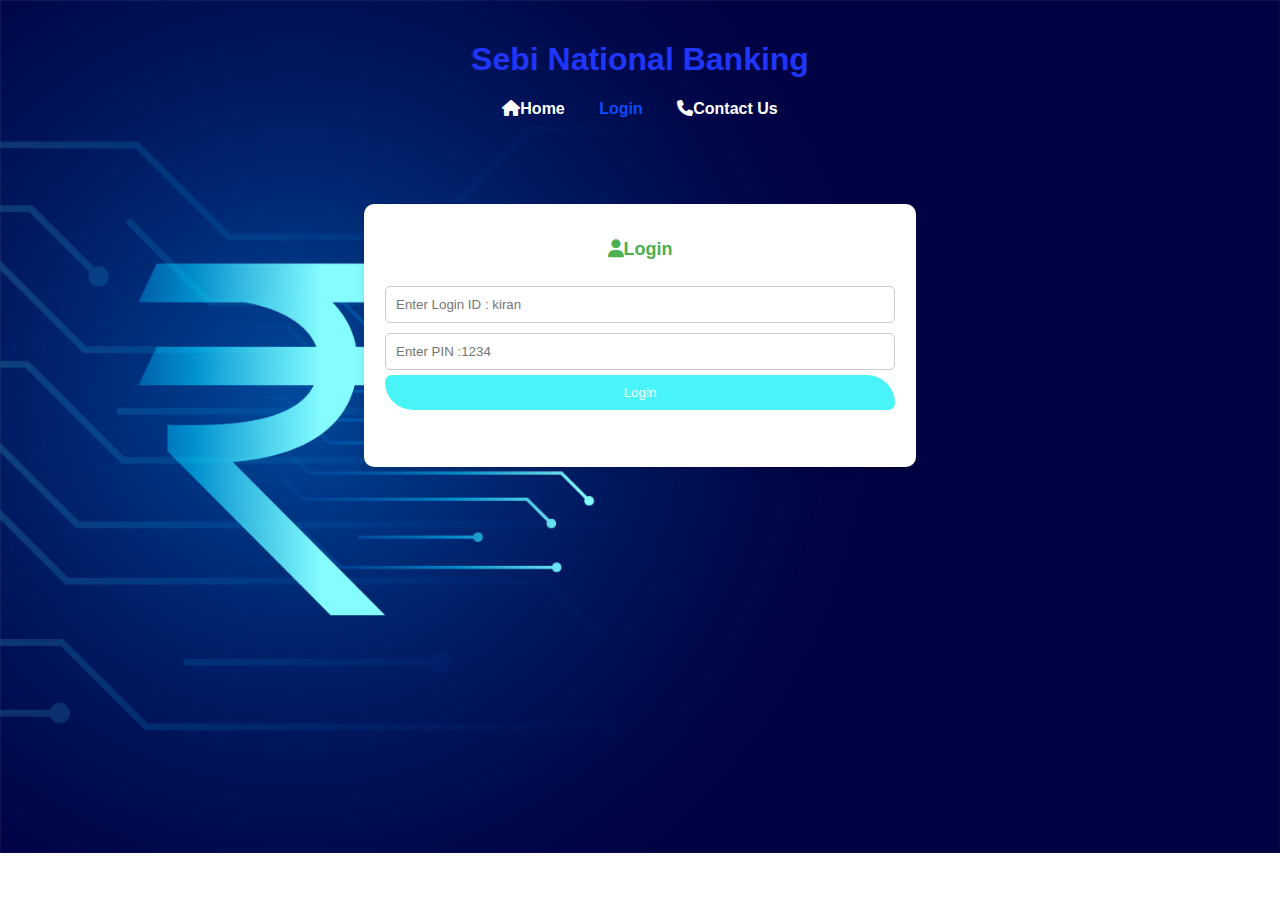
<file: login.html>
<!DOCTYPE html>
<html lang="en">
<head>
    <meta charset="UTF-8">
    <meta name="viewport" content="width=device-width, initial-scale=1.0">
    <link rel="stylesheet" href="https://cdnjs.cloudflare.com/ajax/libs/font-awesome/6.6.0/css/all.min.css">
    <link rel="stylesheet" href="style.css">
    <style>
        h3:hover{
            color: rgb(47, 158, 255);
            text-shadow: 0px 1px 10px rgb(190, 25, 255);

        }
    </style>
    <title>Banking App</title>
</head>
<body>
    <header>
        <h1 class="fade-in">Sebi National Banking</h1>
        <nav>
            <ul>
                <li><a href="index.html" ><i class="fa-solid fa-house"></i>Home</a></li>
                <li><a href="#login"class="active">Login</a></li>
                <!-- <li><a href="#balance">Check Balanc</a></li> -->
                <!-- <li><a href="#transactions">Transactions</a></li> -->
                <li><a href="#contact"><i class="fa-solid fa-phone"></i>Contact Us</a></li>
            </ul>
        </nav>
    </header>

<div class="container1" id="login-section">
    <h2 class="logo"><i class="fa-solid fa-user"></i>Login</h2>
    <div class="section">
        <input type="text" id="login-id" placeholder="Enter Login ID : kiran" required>
        <input type="password" id="login-pin" placeholder="Enter PIN :1234" required>
        <button onclick="login()">Login</button>
        <p id="login-message" style="color: red;"></p>
    </div>
</div>

<div class="container" id="bank-dashboard">
    <h2>Banking Dashboard</h2>
    
    <!-- Account Overview -->
<center>
        <div class="section1" id="account-overview">
           <h3>Account Overview</h3>
            <p><strong>Account Holder:</strong> <span id="account-name">Saikiran arika</span></p>
            <p><strong>Account Number:</strong> <span id="account-number">123456789012</span></p>
            <p><strong>IFSC Code:</strong> <span id="ifsc-code">ABC1234567</span></p>
            <p><strong>Current Balance:</strong> <span id="balance" class="hidden-balance" onclick="promptForBalance()">****</span></p>
        </div>
</center>
        <!-- Debit Section -->
        <div class="d">
            <div class="section1" id="debit-section">
                <center>
                <h3>Debit Section</h3>
                </center>
                <input type="number" id="debit-amount" placeholder="Enter debit amount">
                <input type="password" id="transaction-pin" placeholder="Enter your PIN to Debit">
                <button onclick="promptPinForDebit()">Debit</button>
            </div>
            <!-- Credit Section -->
            <div class="section1" id="credit-section">
                <center>
                <h3>Credit Section</h3>
                </center>
                <input type="number" id="credit-amount" placeholder="Enter credit amount">
                <input type="password" id="credit-pin" placeholder="Enter your PIN to Credit">
                <button onclick="promptPinForCredit()">Credit</button>
            </div>
        </div>
    
        <!-- Messages -->
        <div class="section">
            <p id="message"></p>
        </div>
    </div>
    <script src="script.js"></script>

</body>
</html>
</file>
<file: style.css>
body {
    font-family: Arial, sans-serif;
    background-image: url('home-bg.jpg');
    background-repeat: no-repeat;
    background-size: cover;
    margin: 0;
    padding: 0;
}
header {
    background: transparent;
    color: #2036fc;
    padding: 20px;
    text-align: center;
}
nav ul {
    list-style: none;
    padding: 0;
}

nav ul li {
    display: inline;
    margin: 0 15px;
    justify-content: space-between;
}

nav ul li a {
    color: #ffffff;
    text-decoration: none;
    transition: color 0.3s;
    font-weight: bolder;
}

nav ul li a:hover{
    color: #5110e9;
    background-color: transparent;
}


.container {
    width: 60%;
    margin: 50px auto;
    padding: 20px;
    background-color: #fff;
    box-shadow: 0 4px 8px rgba(0, 0, 0, 0.1);
    border-radius: 10px;
}
.container h2{
    color: #5110e9;
}
.container1 {
    width: 40%;
    margin: 50px auto;
    padding: 20px;
    background-color: #fff;
    box-shadow: 0 4px 8px rgba(0, 0, 0, 0.1);
    border-radius: 10px;
    justify-content:left ;
}
h2 {
    text-align: center;
}
.section {
    margin: 20px 0;
    border: 1px solid rgb(255, 255, 255);
  
}
.section1{
    border-radius:10px 20px ;

 
}
.section h3, .section1 h3 {
    color: #2036fc;
}
input {
    margin: 5px 0;
    padding: 10px;
    width: 100%;
    box-sizing: border-box;
    border-radius: 5px;
    border: 1px solid #ccc;
}
button {
    padding: 10px 20px;
    background-color: #48f4f7;
    color: white;
    border: none;
    border-radius: 5px;
    cursor: pointer;
    width: 100%;
    border-radius: 10px 40px;
}
button:hover {
    background-color: #18f7ff;
    color: #050801;
    box-shadow: 0 0 5px rgb(133,252,255), 0 0 25px rgb(133,252,255), 0 0 50px rgb(133,252,255), 0 0 200px rgb(133,252,255);
    -webkit-box-reflect: below 1px linear-gradient(transparent,#0005);
}
/* Hidden balance styles */
.hidden-balance {
    cursor: pointer;
    background-color: #f9f9f9;
    padding: 5px;
    border: 1px solid #ccc;
    display: inline-block;
}
/* Hidden by default, becomes visible after login */
#bank-dashboard {
    display: none;
}
.d{
    display: flex;
    justify-content: space-between;
}
.logo{
    justify-content: space-around;
    color: rgb(76,175,80);
    font-weight: bolder;
    font-size: large;
}
.fade-in:hover{
    color: white;
    text-shadow: 0px 1px 10px rgb(133,252,255),
               
}
.active{
    color: rgb(12, 76, 252);
}
</file>
